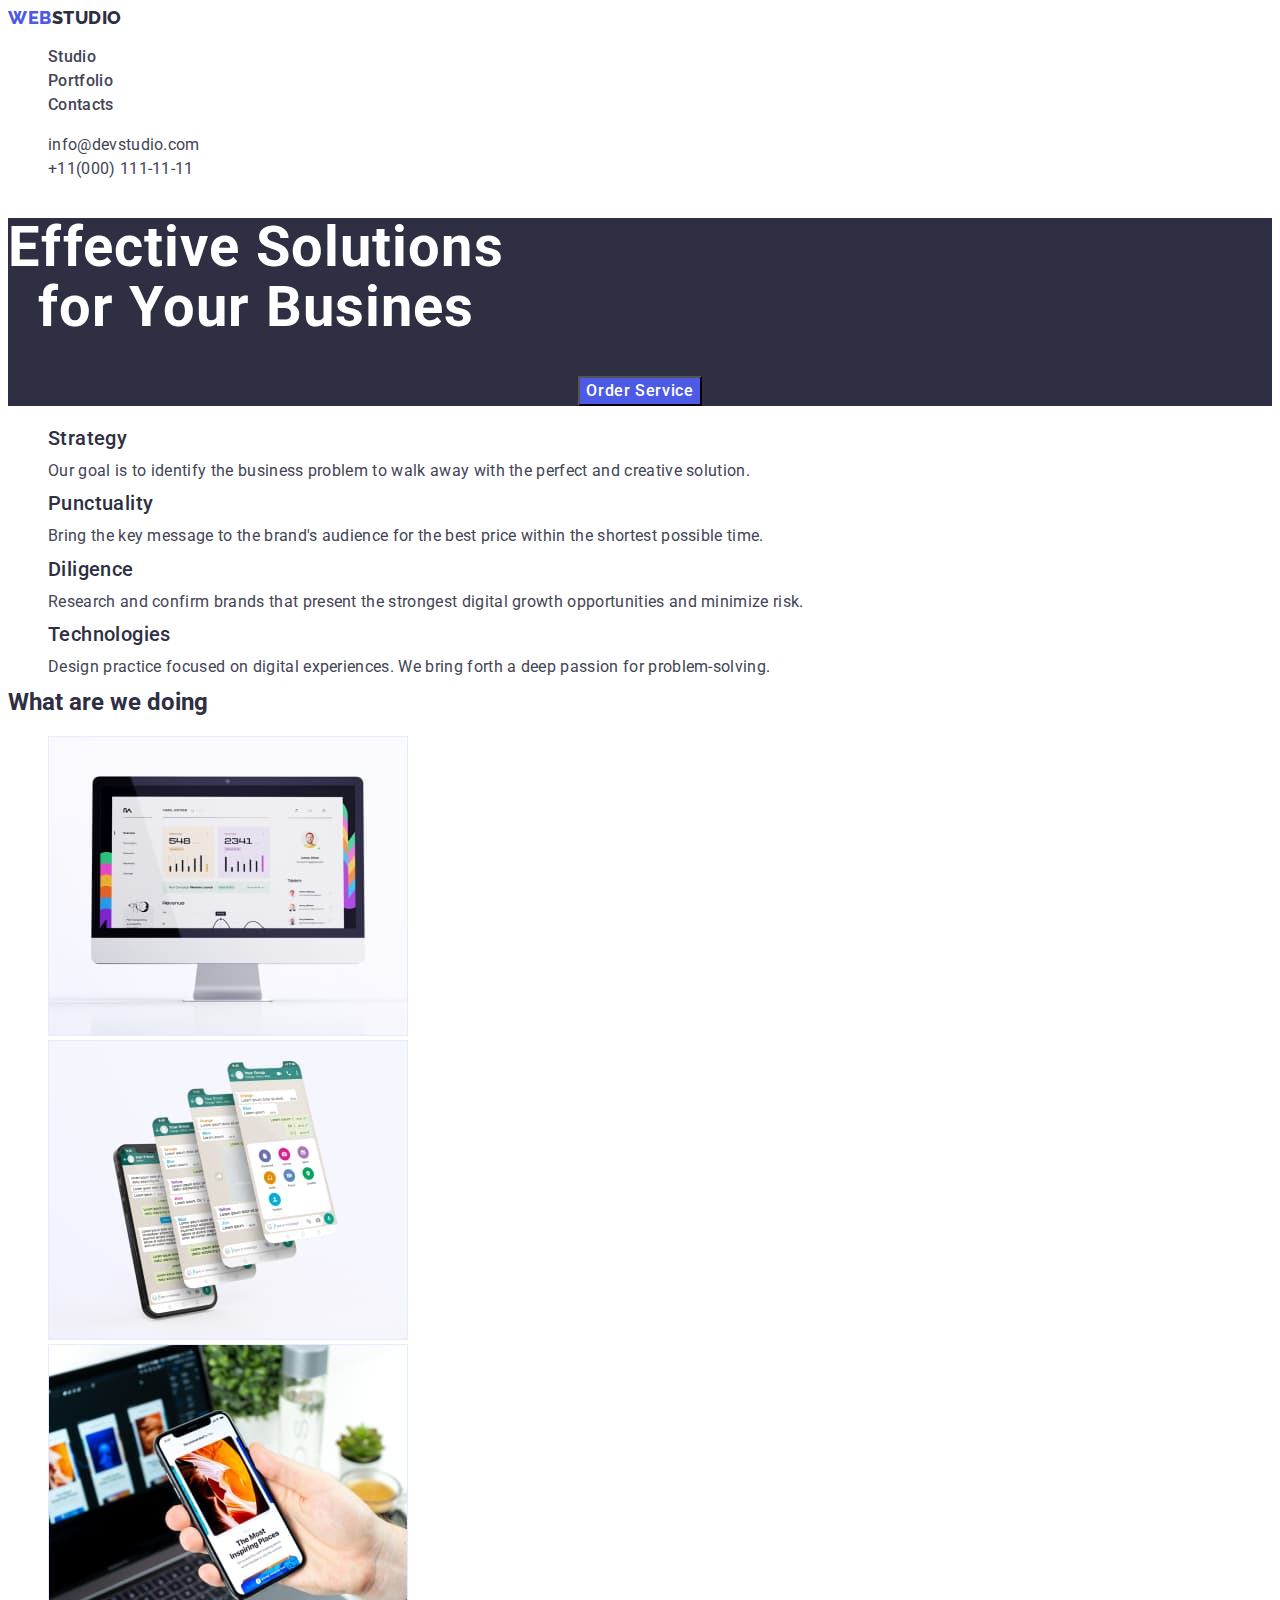
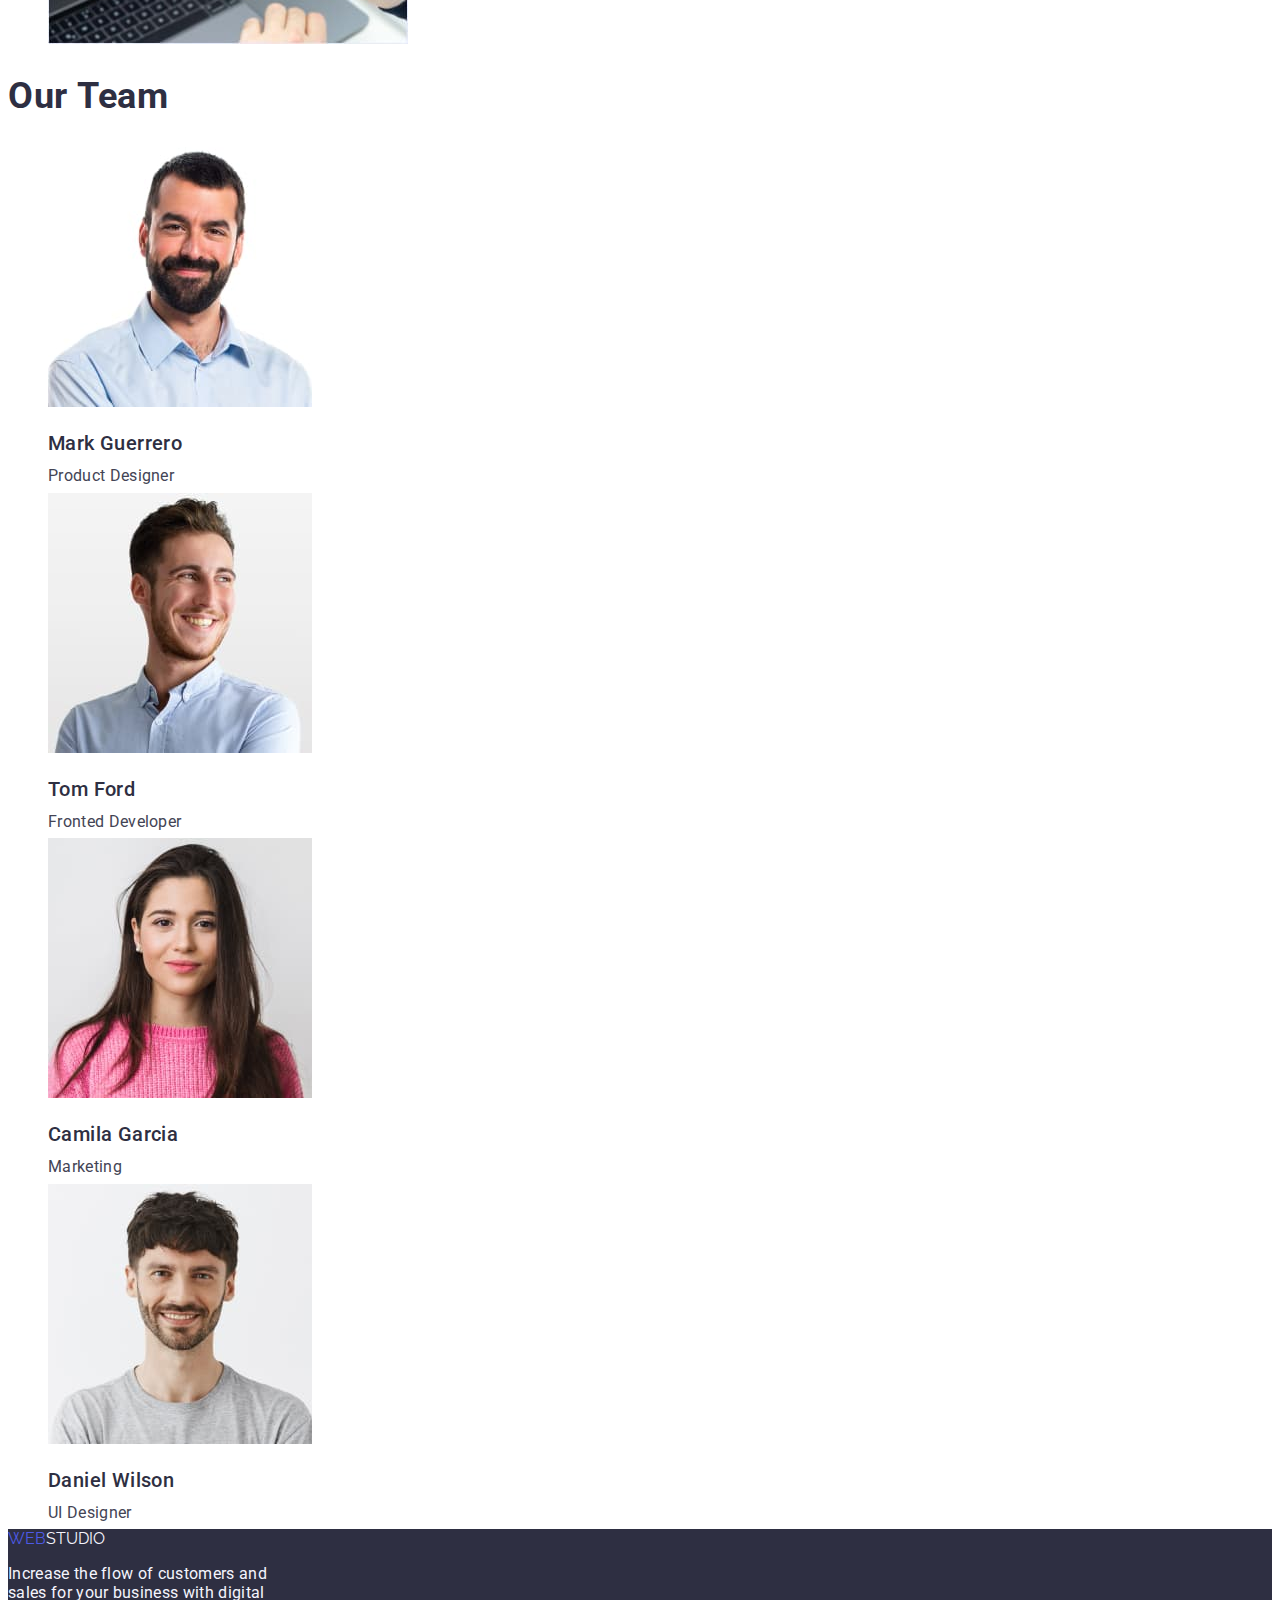
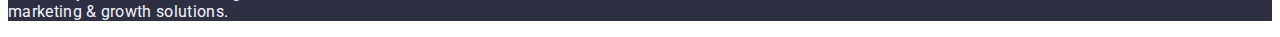
<file: index.html>
<!DOCTYPE html>
<html lang="en">

<head>
    <meta charset="UTF-8" />
    <meta name="viewport" content="width=device-width, initial-scale=1.0" />
    <title>Studio</title>
    <link rel="preconnect" href="https://fonts.googleapis.com" />
    <link rel="preconnect" href="https://fonts.gstatic.com" crossorigin />
    <link
        href="https://fonts.googleapis.com/css2?family=Raleway:wght@800&family=Roboto:wght@400;500;700;900&display=swap"
        rel="stylesheet" />
    <link rel="stylesheet" href="./css/style.css" />
</head>
<body>
    <header>
       
         <a class="header-studio" href="index.html">
         WEB<span class="header-logo">STUDIO</span> </a>
    
        <nav>
            <ul class="menu-nav">
                <li><a href="./index.html"> Studio </a></li>
                <li><a href="./portfolio.html"> Portfolio </a></li>
                <li><a href="">Contacts</a></li>
            </ul>
        </nav>
        <ul class="contacts-list">
            <li> 
                <a href="mailto:info@devstudio.com">info@devstudio.com</a></li>
            <li>
                <a href="tel:+11(000)111-11-11">+11(000) 111-11-11</a></li>
        </ul>
    </header>
    <main>
        <section class="title-section">
        <h1>
            Effective Solutions 
            for Your Busines
         </h1>
        <button type="button">Order Service</button>
        </section>
        <section class="article" >
            <ul class="list">
                <li class="article-list-item">

                <h3>Strategy</h3>
                <p>Our goal is to identify the business
                problem to walk away with the perfect and creative solution.</p>
                </li>
                <li class="article-list-item">
                <h3>Punctuality</h3>
               <p>Bring the key message to the brand's audience for the best price within the shortest possible time.</p>
               </li>
               <li class="article-list-item">
             <h3> Diligence</h3>
             <p> Research and confirm brands that present the strongest digital growth opportunities and minimize risk.</p>
             </li >
             <li class="article-list-item">
             <h3>Technologies</h3>
             <p> Design practice focused on digital experiences. We bring forth a deep passion for problem-solving.</p>
             </li>
            </ul>

        </section>
        <section>
            <h2 class="doing-heading">What are we doing</h2>
            <ul class="list-doing-img">  
                <li><img 
                    src="images/computer-monitor.jpg" 
                    alt="computer monitor"
                    width="360" height="300"/> 
                </li>
                <li><img 
                    src="images/phone.jpg"
                     alt="phone open with whattsapp"
                      width="360" height="300"/> </li>
                <li><img 
                    src="images/phone-and-computer.jpg" 
                    alt="human scrolling on phone, in background opened coputer" 
                    width="360" height="300"/>
                    </li>
                    </ul>
        </section>
        <section class="list-team">
            <h2>Our Team</h2>
            <ul class="list">
            <li> <img
                src="images/mark.jpg"
                 alt="smiling man with a black beard" 
                 width="264" 
                 height="260"/>
                <h3 >Mark Guerrero</h3>
                <p>Product Designer</p>
                </li>

                <li> <img
                 src="images/tom.jpg"
                 alt="smiling man with a blond hairs"
                  width="264" 
                  height="260" />
                <h3>Tom Ford</h3>
                <p>Fronted Developer</p>
                </li>

                <li> <img 
                src="images/camila.jpg"
                alt="smiling woman with a brown ,long hair in pink sweater"
                 width="264" 
                height="260" />
                <h3>Camila Garcia</h3>
                <p>Marketing</p>
                </li>

                <li> <img src="images/daniel.jpg"
                alt="smiling man with a beard in grey t-shirt" 
                width="264"
                height="260" />
                <h3>Daniel Wilson</h3>
                <p>UI Designer</p>
                </li>
             </ul>
            </section>
            </main>
            <footer>
          <div class="footer-section">   
                        
        <a class="footer-studio" href="index.html">
         WEB<span class="footer-logo">STUDIO</span> </a>
     <p>Increase the flow of customers and sales for your business with digital marketing & growth solutions.</p>
</div> 
</footer>
</body>
</html>
</file>
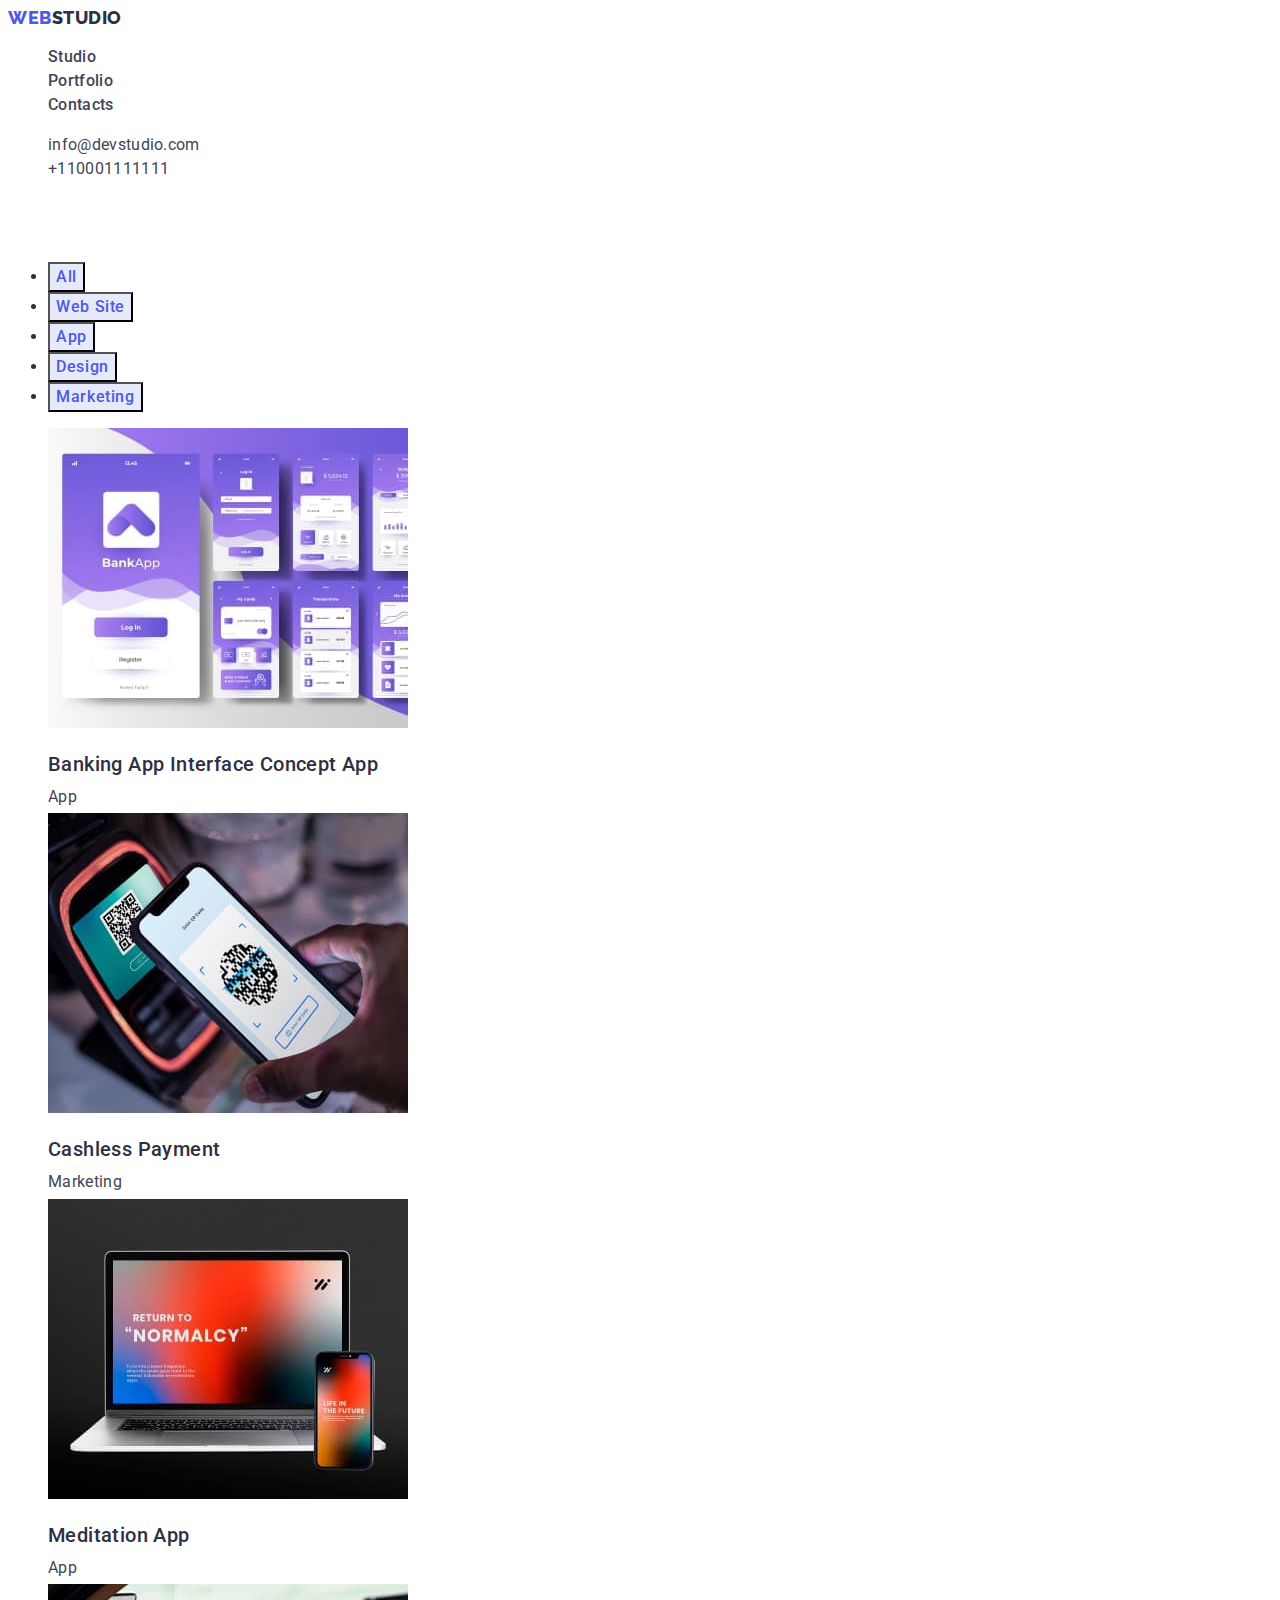
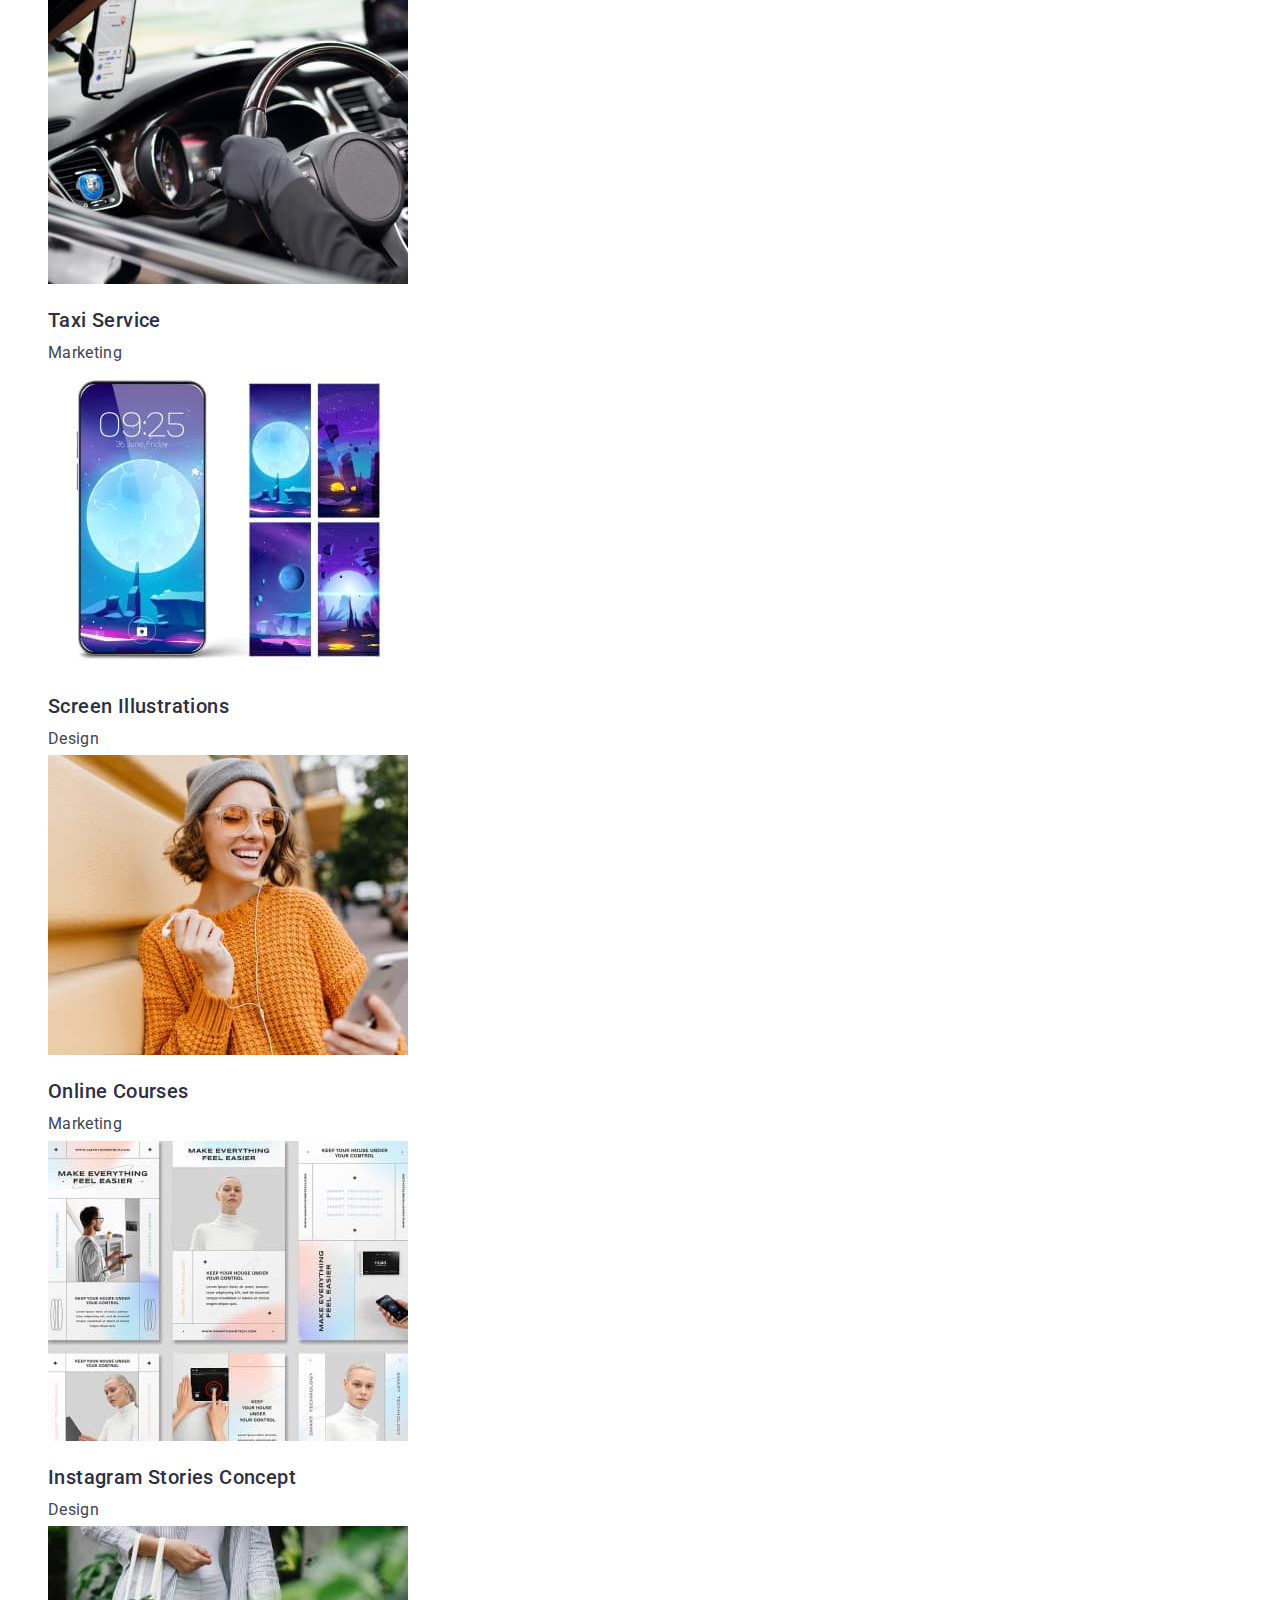
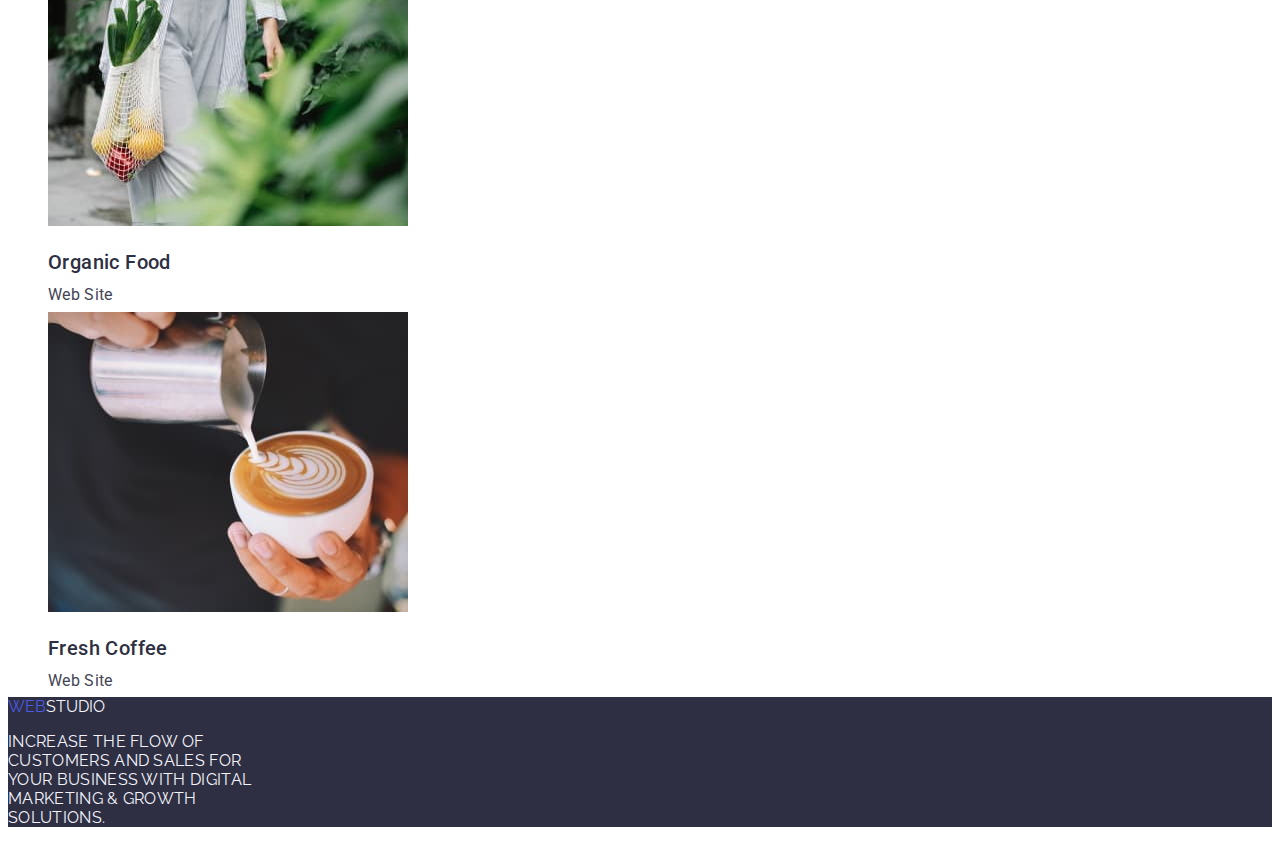
<file: portfolio.html>
<!DOCTYPE html>
<html lang="en">
<head>
    <meta charset="UTF-8">
    <meta name="viewport" content="width=
    , initial-scale=1.0">
    <title>Portfolio</title>
    <link rel="preconnect" href="https://fonts.googleapis.com" />
    <link rel="preconnect" href="https://fonts.gstatic.com" crossorigin />
    <link href="https://fonts.googleapis.com/css2?family=Raleway:wght@800&family=Roboto:wght@400;500;700;900&display=swap"
        rel="stylesheet" />
    
    <link rel="stylesheet" href="./css/style.css" />
</head>
<body>
    <header>
    
    <a class="header-studio" href="index.html">
        WEB<span class="header-logo">STUDIO</span> </a>
    
        <nav>
            <ul class="menu-nav">
                <li><a href="./index.html">Studio</a></li>
                <li><a href="./portfolio.html"> Portfolio</a></li>
                <li><a href="/"> Contacts</a></li>
            </ul>
        </nav>
    <ul class="contacts-list">
        <li> <a href="mailto:info@devstudio.com">info@devstudio.com</a></li>
        <li><a href="tel:+110001111111">+110001111111</a></li>
        </ul>
    </header>
    <main>
        <section class="photo-section">

            <h1>Smart hidden</h1>

            <ul class="projects-card">

        <li class="projects-card-item"> 

            <a><button type="button">All</button></a>
            </li>
            <li class="projects-card-item">
            <a><button type="button">Web Site</button></a>
           </li> 
        <li class="projects-card-item">
           <a> <button type="button">App</button></a>
            </li>
         <li class="projects-card-item">
           <a><button type="button">Design</button></a> 
            </li>
            <li class="projects-card-item">

            <a><button type="button">Marketing</button></a>
            </li>
            </ul>

        </section>
        <section>
            <ul class="list">
                 <li> <img 
                    src="images/banking-app.jpg" 
                    alt="screenshots with banking app "
                     width="360" height="300" />
                    <h3>Banking App Interface Concept App</h3>
                    <p>App</p>
                </li>
            
                <li> <img src="images/cashless-payment.jpg" 
                    alt="human  paying cashless with smartphone" 
                    width="360" height="300" />
                    <h3>Cashless Payment</h3>
                    <p>Marketing</p>
                </li>
            
                <li> <img src="images/meditation-app.jpg" 
                    alt="meditation app show on phone and computer " 
                    width="360" height="300" />
                    <h3>Meditation App</h3>
                    <p>App</p>
                </li>
            
                <li> <img src="images/taxi-service.jpg" 
                    alt="hands of the driver on the steering wheel, using the navigation on the phone" 
                     width="360" height="300" />
                    <h3>Taxi Service</h3>
                    <p>Marketing</p>
                    
                <li> <img src="images//screen-illustrations.jpg" alt="illustrations with moon and galactic on phone screen "        
                    width="360" height="300" />
                    <h3>Screen Illustrations</h3>
                    <p>Design</p>
                    
                <li> <img src="images/online-courses.jpg" 
                    alt="smiling woman in a gray cap, glasses and a yellow sweater, listening to something from the phone on headphones"
                     width="360" height="300" />
                    <h3>Online Courses</h3>
                    <p>Marketing</p>

                <li> <img src="images/ig-stories.jpg"
                     alt="screenshots with instagram stories"
                     width="360" height="300" />
                    <h3>Instagram Stories Concept</h3>
                    <p>Design</p>

                <li> <img src="images/organic-food.jpg"
                     alt="human holding shopping net with fruits"
                     width="360" height="300" />
                    <h3>Organic Food</h3>
                    <p>Web Site</p>

                <li> <img src="images/coffe.jpg" 
                    alt="creating a pattern from cream on coffee in a cup"
                    width="360" height="300" />
                    <h3>Fresh Coffee</h3>
                    <p>Web Site</p>
                </li>
                </ul>
        </section>
        </main>
        <footer>
            <div class="footer-section">
            
                <div class="footer-studio" href="index.html">
                WEB<span class="footer-logo">STUDIO </span></a>

            <p>Increase the flow of customers and sales for your business with digital marketing & growth solutions.</p>
            </div>
     </footer>


    
</body>
</html>
</file>
<file: css/style.css>
:root {
--cornflower: #e7e9fc;
--iris: #4D5AE5;
--navy-blue: #2E2F42;
--slate: #434455;
--white:#FFFFFF;
--cloud:#F4F4FD;
--ocean:#404BBF;
}
body {
font-family: 'Roboto', sans-serif;
color:#2E2F42;
text-decoration: none;
}
a {
text-decoration: none;
}
.header-studio {
text-transform: uppercase;
font-family: Raleway, sans-serif;
font-size: 18px;
font-weight: 800;
line-height: 1.16;
letter-spacing: 0.54px;
color:#4D5AE5 ;
text-decoration: none;
}
.header-logo {
color:var(--navy-blue);
}
.menu-nav {
list-style: none;
}
.menu-nav li a {
color: var(--slate);
font-size: 16px;
font-weight: 500;
line-height: 1.5;
letter-spacing: 0.32px;
}
.contacts-list li a  {
color: var(--slate, #434455);
font-size: 16px;
line-height: 1.5;
letter-spacing: 0.32px;
}
.contacts-list{
    list-style: none;
}
.contacts-list li a:hover {
    color: var(--ocean);
}
nav a:focus{
    color:var(--ocean);
}
nav a:hover{
    color: var(--ocean);
}
.title-section  {
background: var(--navyblue, #2E2F42);
text-align: center;
}
.title-section h1 {
width: 496px;
color: var(--white, #FFF);
font-size: 56px;
font-weight: 700;
line-height: 1.07;
letter-spacing: 1.12px;
}
button:hover{
cursor:pointer;
background-color: var(--ocean);
}
button{
background-color: var(--iris);   
color: var(--white, #FFF);
font-family: Roboto;
font-size: 16px;
font-weight: 500;
line-height: 1.5;
letter-spacing: 0.64px;
}
.article-list-item h3 {
font-size: 20px;
font-weight: 500;
line-height: 1.2;
letter-spacing: 0.4px;  
}
.article-list-item p {
color: var(--slate, #434455);
font-size: 16px;
line-height: 1.5;
letter-spacing: 0.32px;
}
.doing-heading h2 {
font-size: 36px;
font-weight: 700;
line-height: 1.11;
letter-spacing: 0.72px;
text-transform: capitalize;
}
.list team{
background-color: var(--cloud);
}
.list-team h2{
font-size: 36px;
font-weight: 700;
line-height: 1.11;
letter-spacing: 0.72px;
text-transform: capitalize;
}
.list h3 {
font-size: 20px;
font-weight: 500;
line-height: 1.2;
letter-spacing: 0.4px;
}
.list p {
color: var(--slate, #434455);
font-size: 16px;
line-height: 1.5px;
letter-spacing: 0.32px;
}
.footer-section {
background-color: var(--navy-blue);
}
.footer-studio{
 text-transform: uppercase;
 font-family:"Raleway", sans-serif;  
 color:var(--iris)
}
.footer-logo {
  color: var(--cloud);
}
.footer-section p {
 width:264px;
 letter-spacing: 0.02em;
 color: var(--cloud);
 }
.list-doing-img {
list-style: none;
}
.list{
list-style: none;
}
.projects-card-item button {
color:var(--iris);
background-color: var(--cornflower);
font-size: 16px;
font-weight: 500;
line-height: 1.5;
letter-spacing: 0.64px;
}
.projects-card-item button:hover {
    color: white;
    background-color: var(--ocean);
    cursor: pointer;
}
.photo-section h1 {
    color: white;
}
.photo-section h3 {
   font-size: 20px;
    font-weight: 500;
    line-height: 1.2;
    letter-spacing: 0.4px;
}
.photo-section p {
    color: var(--slate);
}
</file>
